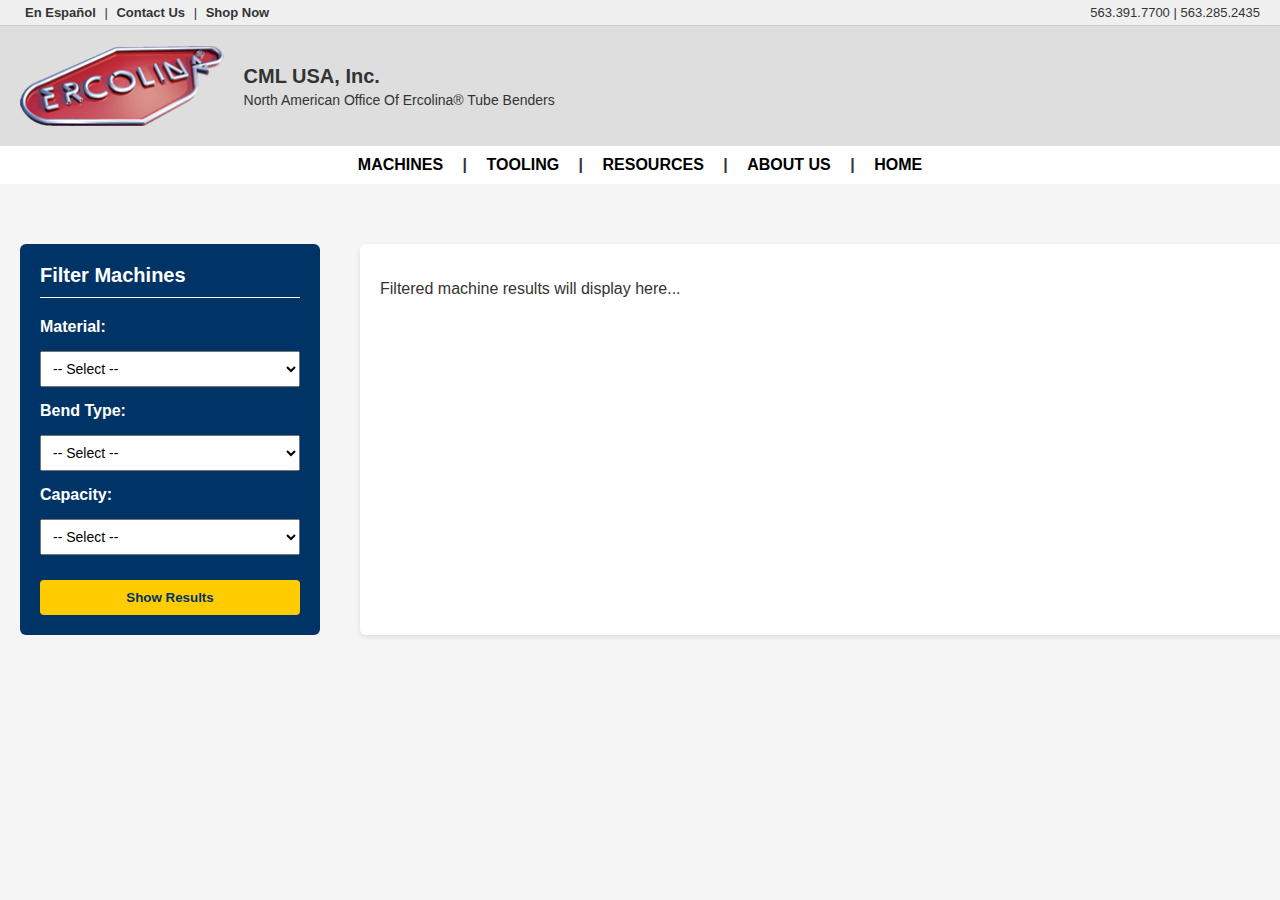
<file: filter.html>
<!DOCTYPE html>
<html lang="en">
<head>
  <meta charset="UTF-8" />
  <meta name="viewport" content="width=device-width, initial-scale=1.0" />
  <title>Filter Machines</title>
  <link rel="stylesheet" href="style.css" />
</head>
<body>
  <header class="top-bar">
    <div class="top-links">
      <a href="#">En Español</a> |
      <a href="#">Contact Us</a> |
      <a href="#">Shop Now</a>
    </div>
    <div class="top-phone">
      <span>563.391.7700</span> |
      <span>563.285.2435</span>
    </div>
  </header>

  <div class="logo-bar">
    <img src="media/ercolina-logo.png" alt="Ercolina Logo" class="logo" />
    <div class="company-info">
      <h1>CML USA, Inc.</h1>
      <p>North American Office Of Ercolina® Tube Benders</p>
    </div>
  </div>

  <nav class="main-nav">
    <a href="#">MACHINES</a> |
    <a href="#">TOOLING</a> |
    <a href="#">RESOURCES</a> |
    <a href="#">ABOUT US</a> |
    <a href="index.html">HOME</a>
  </nav>

  <main class="content-wide filter-layout">
    <!-- BLUE FILTER BOX ON LEFT -->
    <aside class="filter-box">
      <h2>Filter Machines</h2>

      <form action="#" method="GET" class="filter-form">
        <label for="material">Material:</label>
        <select id="material" name="material">
          <option value="">-- Select --</option>
          <option value="steel">Steel</option>
          <option value="aluminum">Aluminum</option>
          <option value="copper">Copper</option>
        </select>

        <label for="bend">Bend Type:</label>
        <select id="bend" name="bend">
          <option value="">-- Select --</option>
          <option value="tube">Tube Bending</option>
          <option value="pipe">Pipe Bending</option>
          <option value="profile">Profile Bending</option>
        </select>

        <label for="capacity">Capacity:</label>
        <select id="capacity" name="capacity">
          <option value="">-- Select --</option>
          <option value="small">Small (1-2")</option>
          <option value="medium">Medium (2-4")</option>
          <option value="large">Large (4+")</option>
        </select>

        <button type="submit">Show Results</button>
      </form>
    </aside>

    <!-- RIGHT SIDE (for results in the future) -->
    <section class="filter-results">
      <p>Filtered machine results will display here...</p>
    </section>
  </main>
</body>
</html>
</file>
<file: style.css>
body {
  font-family: Arial, sans-serif;
  margin: 0;
  background-color: #f5f5f5;
  color: #333;
}

/* Top bar */
.top-bar {
  background-color: #999;
  color: white;
  display: flex;
  justify-content: space-between;
  padding: 5px 20px;
  font-size: 14px;
}

.top-bar a {
  color: white;
  text-decoration: none;
  margin: 0 5px;
}

/* Logo and company info */
.logo-bar {
  display: flex;
  align-items: center;
  padding: 20px;
  background: #dedede;
}

.logo {
  height: 80px;
  margin-right: 20px;
}

.company-info h1 {
  margin: 0;
  font-size: 20px;
}

.company-info p {
  margin: 4px 0 0;
  font-size: 14px;
}

/* Navigation */
.main-nav {
  background-color: white;
  padding: 10px;
  text-align: center;
  font-weight: bold;
}

.main-nav a {
  margin: 0 15px;
  text-decoration: none;
  color: black;
}

/* Main content */
.content {
  max-width: 1000px;
  margin: 40px auto;
  padding: 0 20px;
  margin-top: 40px;
}

/* Intro section */
.intro h2 {
  font-size: 26px;
  color: #b30000;
  margin-bottom: 10px;
}

.intro h3 {
  font-size: 20px;
  color: #003366;
  margin-top: 20px;
}

.intro p {
  line-height: 1.6;
  margin-bottom: 15px;
}

.shop-now {
  display: block;
  margin: 20px auto;
  max-width: 250px;
}

/* Product showcase */
.products {
  display: flex;
  flex-wrap: wrap;
  justify-content: space-around;
  margin-top: 40px;
  gap: 20px;
}

.product {
  width: 200px;
  text-align: center;
  margin-bottom: 30px;
}

.product img {
  width: 100%;
  border-radius: 4px;
  box-shadow: 0 2px 8px rgba(0,0,0,0.1);
}

.product p {
  font-weight: bold;
  color: #333;
}

/* Notice section */
.notice {
  background-color: #fff;
  margin-top: 40px;
  padding: 20px;
  text-align: center;
  border-top: 1px solid #ccc;
}

.notice img {
  max-width: 200px;
  margin-bottom: 10px;
}

.notice p {
  margin: 0;
  line-height: 1.6;
}


.top-bar {
  background-color: #f0f0f0;
  color: #333;
  font-size: 13px;
  border-bottom: 1px solid #ccc;
}

.top-bar a {
  color: #333;
  font-weight: bold;
}

.intro h2 {
  font-size: 24px;
  color: #003366;
  text-transform: uppercase;
  font-weight: bold;
}

.intro h3 {
  font-size: 18px;
  color: #cc0000;
  font-weight: bold;
  text-transform: uppercase;
}

.contact-button {
  display: block;
  margin: 10px 0 30px auto;
  max-width: 232px;
  height: auto;
}

.notice {
  background-color: #fff;
  margin-top: 40px;
  padding: 20px;
  text-align: left;
  border: 2px solid #ffcc00;
  display: flex;
  align-items: center;
  gap: 20px;
}

.notice img {
  max-width: 150px;
  height: auto;
}

.site-footer {
  background-color: #505050;
  color: #ddd;
  font-size: 13px;
}

.footer-top {
  border: none;
}

.footer-nav a {
  color: #ccc;
  font-size: 13px;
}

.footer-bottom {
  background-color: #ddd;
  color: #333;
  font-size: 12px;
}

.social-icons img {
  width: 24px;
  margin-right: 8px;
  opacity: 0.8;
}

/* Center main content more like the reference */
.content {
  max-width: 900px;
  margin: 0 auto;
  padding: 40px 20px;
  color: #555; /* Softer text like original */
}

/* Adjust intro headings */
.intro h2 {
  font-size: 22px;
  color: #003366;
  font-weight: bold;
  text-transform: uppercase;
}

.intro h3 {
  font-size: 18px;
  color: #b30000;
  font-weight: bold;
}

.intro p {
  font-size: 15px;
  line-height: 1.6;
  margin-bottom: 15px;
  color: #555;
}

/* Group red gif and blue button to right */
.shop-group {
  display: flex;
  flex-direction: column;
  align-items: flex-end;
  margin-top: 30px;
  gap: 10px;
}

.shop-now {
  width: 200px;
}

.contact-button {
  width: 232px;
  height: auto;
}

/* Product section header */
.product-intro h2 {
  text-align: center;
  font-size: 18px;
  color: #003366;
  margin-top: 50px;
  margin-bottom: 20px;
  text-transform: uppercase;
}

/* Product cards consistent spacing */
.products {
  display: flex;
  flex-wrap: wrap;
  justify-content: center;
  gap: 40px 30px;
  margin-bottom: 60px;
}

.product p {
  font-size: 14px;
  color: #003366;
  font-weight: bold;
  margin-top: 10px;
}

.shop-group .shop-now {
  margin: 0;
}

.intro-layout {
  display: flex;
  align-items: flex-start;
  justify-content: space-between;
  gap: 40px;
  margin-bottom: 40px;
}

.intro-text {
  flex: 2;
}

.shop-group {
  flex: 1;
  display: flex;
  flex-direction: column;
  align-items: flex-end;
  gap: 20px;
}

.filter-button {
  display: inline-block;
  margin-top: 20px;
  padding: 10px 18px;
  background-color: #cc0000;
  color: white;
  font-weight: bold;
  text-decoration: none;
  border-radius: 4px;
  transition: background-color 0.3s ease;
}

.filter-button:hover {
  background-color: #a80000;
}

/* Filter page layout */
.filter-layout {
  display: flex;
  gap: 40px;
  width: 100%;
  margin-left: 0;
  margin-right: auto;

}

.content-wide {
  width: 100%;
  margin: 0 auto;
  padding: 0 20px;
}

/* Left filter box */
.filter-box {
  width: 260px;
  background-color: #003366;
  color: white;
  padding: 20px;
  border-radius: 6px;
}

.filter-box h2 {
  margin-top: 0;
  font-size: 20px;
  border-bottom: 1px solid white;
  padding-bottom: 10px;
  margin-bottom: 20px;
}

.filter-form {
  display: flex;
  flex-direction: column;
  gap: 15px;
}

.filter-form label {
  font-weight: bold;
}

.filter-form select {
  padding: 8px;
  font-size: 14px;
}

.filter-form button {
  margin-top: 10px;
  background-color: #ffcc00;
  color: #003366;
  padding: 10px;
  font-weight: bold;
  border: none;
  cursor: pointer;
  border-radius: 4px;
}

.filter-form button:hover {
  background-color: #e6b800;
}

/* Placeholder right content */
.filter-results {
  flex-grow: 1;
  padding: 20px;
  background-color: #fff;
  border-radius: 6px;
  box-shadow: 0 2px 5px rgba(0,0,0,0.1);
  min-width: 0;
  max-width: 1500px;
}

main.filter-layout {
  margin-top: 60px;
}
</file>
